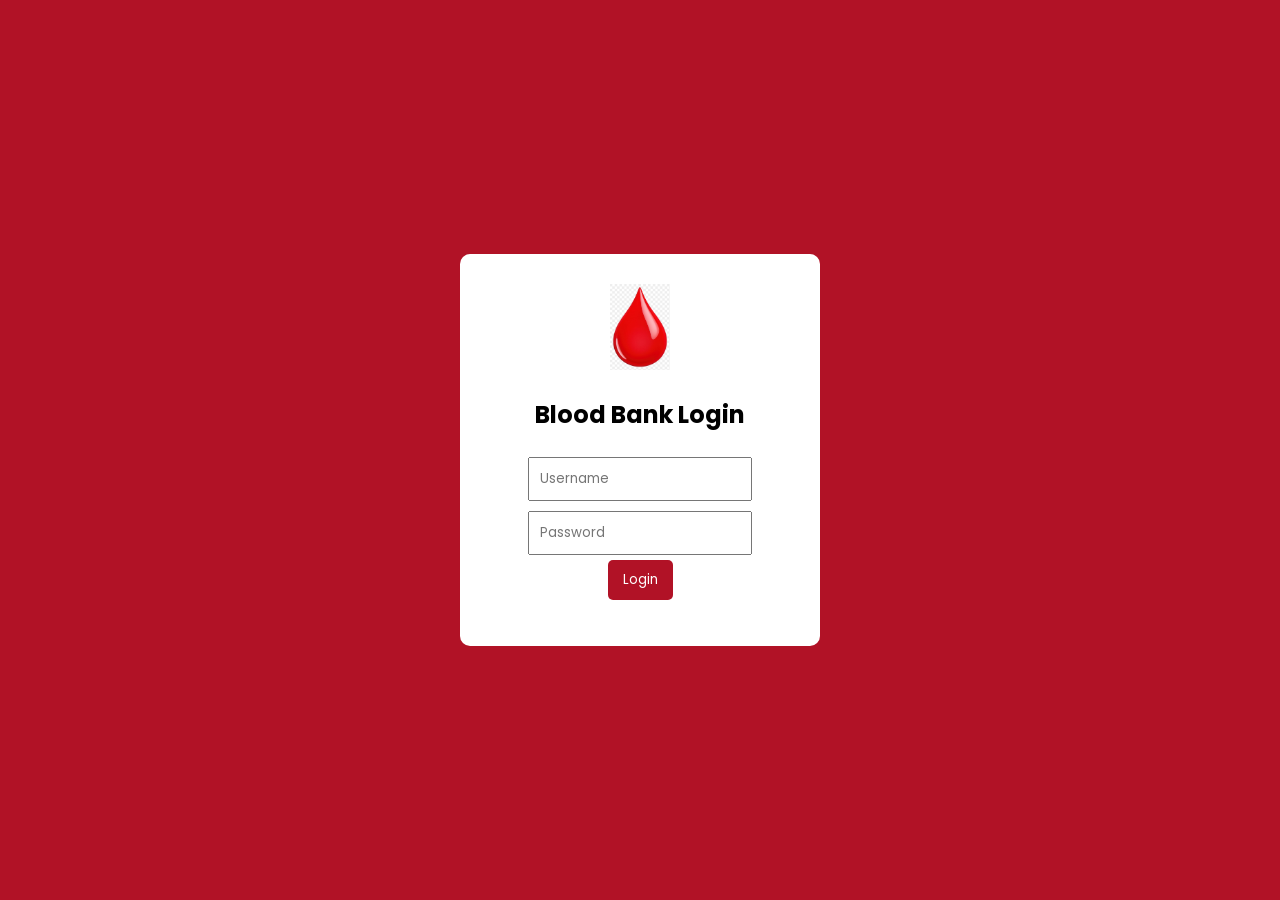
<file: frontend/index.html>
<!DOCTYPE html>
<html>
<head>
    <title>Blood Bank Management</title>
    <link rel="stylesheet" href="style.css">
</head>
<body>

<header>
    <h1>🩸 Blood Bank Management System</h1>
    <button onclick="logout()">Logout</button>
</header>

<section class="banner">
    <img src="images/banner.jpg">
</section>

<section class="form-section">
    <h2>Add Donor</h2>
    <input id="name" placeholder="Donor Name">
    <input id="blood" placeholder="Blood Group">
    <input id="phone" placeholder="Phone Number">
    <button onclick="addDonor()">Add Donor</button>
</section>

<section class="list-section">
    <h2>Available Donors</h2>
    <ul id="list"></ul>
</section>

<script src="script.js"></script>
</body>
</html>
</file>
<file: frontend/style.css>
@import url('https://fonts.googleapis.com/css2?family=Poppins&display=swap');

* {
    font-family: 'Poppins', sans-serif;
}

body {
    margin: 0;
    background: #f5f5f5;
}

/* Header */
header {
    background: #b11226;
    color: white;
    padding: 15px 30px;
    display: flex;
    justify-content: space-between;
    align-items: center;
}

header button {
    background: white;
    color: #b11226;
    border: none;
    padding: 8px 15px;
    cursor: pointer;
    border-radius: 5px;
}

/* Banner */
.banner img {
    width: 100%;
    height: 250px;
    object-fit: cover;
}

/* Sections */
section {
    padding: 20px;
}

.form-section, .list-section {
    background: white;
    margin: 20px;
    border-radius: 10px;
    box-shadow: 0 0 10px #ddd;
}

input {
    padding: 10px;
    margin: 5px;
    width: 200px;
}

button {
    background: #b11226;
    color: white;
    border: none;
    padding: 10px 15px;
    cursor: pointer;
    border-radius: 5px;
}

/* Login */
.login-body {
    background: #b11226;
    height: 100vh;
    display: flex;
    justify-content: center;
    align-items: center;
}

.login-card {
    background: white;
    padding: 30px;
    border-radius: 10px;
    width: 300px;
    text-align: center;
}

.logo {
    width: 60px;
}

.error {
    color: red;
}
</file>
